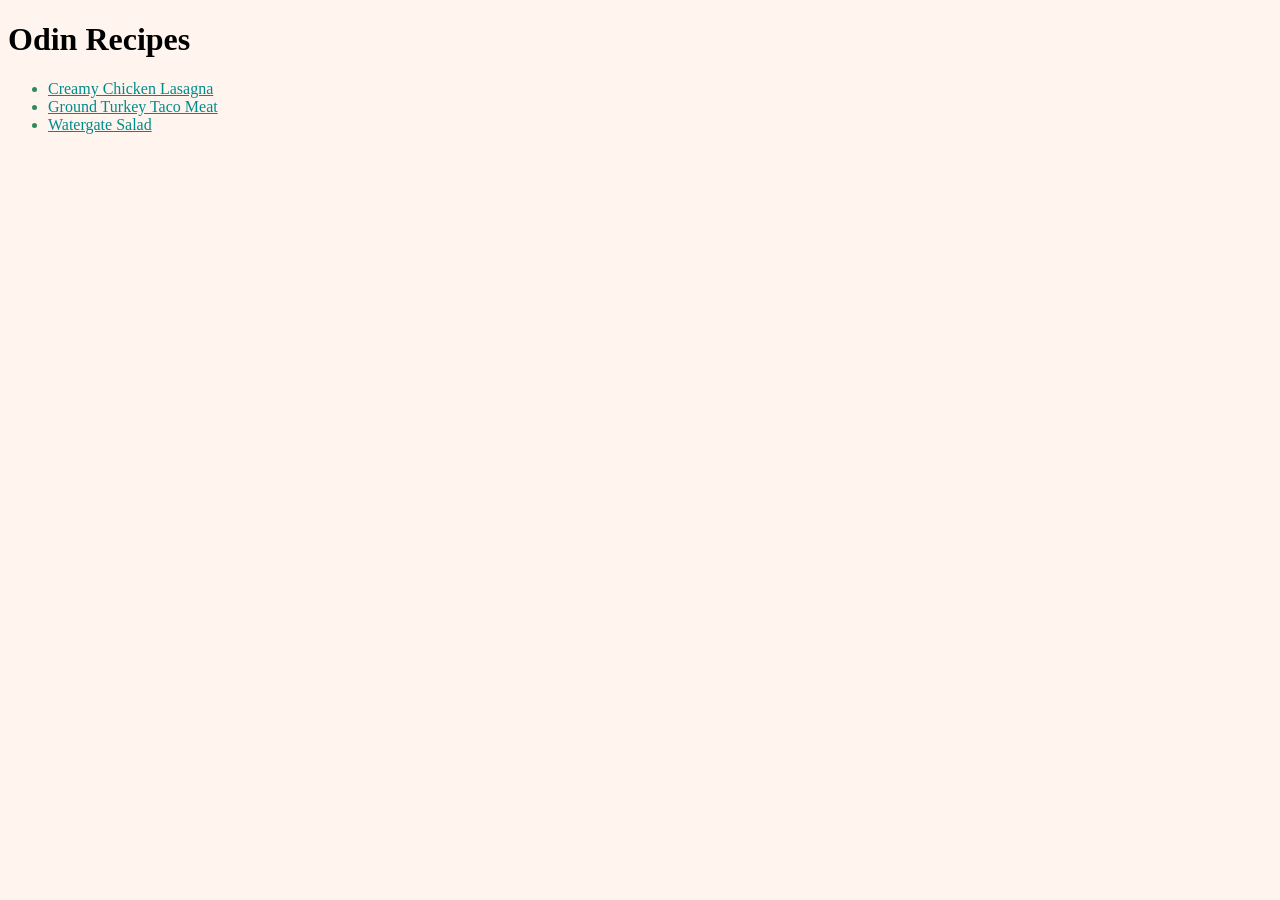
<file: index.html>
<!DOCTYPE html>
<html lang="en">
<head>
    <meta charset="UTF-8">
    <meta name="viewport" content="width=device-width, initial-scale=1.0">
    <title>Odin Recipes</title>
    <link rel="stylesheet" href="styles.css">
</head>
<body>
    <h1>Odin Recipes</h1>
    <ul>
    <li><a href="recipes/lasagna.html">Creamy Chicken Lasagna </a></li>
    <li><a href="recipes/taco-meat.html">Ground Turkey Taco Meat </a></li>
    <li><a href="recipes/watergate-salad.html">Watergate Salad</a></li>
    </ul>



</body>
</html>
</file>
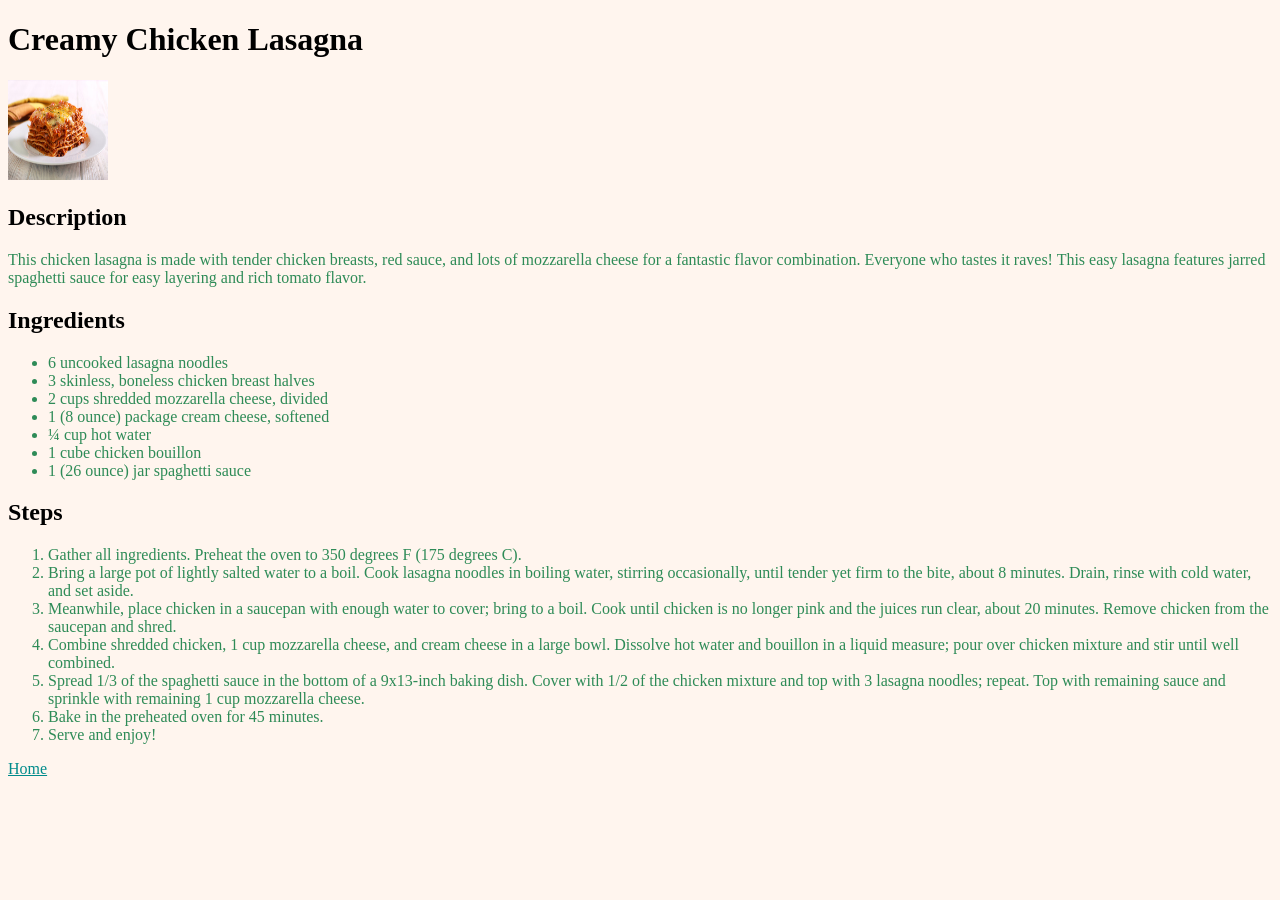
<file: recipes/lasagna.html>
<!DOCTYPE html>
<html lang="en">
<head>
    <meta charset="UTF-8">
    <meta name="viewport" content="width=device-width, initial-scale=1.0">
    <title>Lasagna</title>
     <link rel="stylesheet" href="../styles.css">
</head>
<body>
    <h1>Creamy Chicken Lasagna</h1>
    <img src="../lasagna.jpg" alt="A picture of creamy chicken lasagna." width="100" height="100">
    <h2>Description</h2>
    <p>This chicken lasagna is made with tender chicken breasts, red sauce, and lots of mozzarella cheese for a fantastic flavor combination. Everyone who tastes it raves! This easy lasagna features jarred spaghetti sauce for easy layering and rich tomato flavor.</p>
    <h2>Ingredients</h2>
    <ul>
        <li>6 uncooked lasagna noodles</li>
        <li>3 skinless, boneless chicken breast halves</li>
        <li>2 cups shredded mozzarella cheese, divided</li>
        <li>1 (8 ounce) package cream cheese, softened</li>
        <li>¼ cup hot water</li>
        <li>1 cube chicken bouillon</li>
        <li>1 (26 ounce) jar spaghetti sauce</li>
    </ul>
    <h2>Steps</h2>
    <ol>
        <li>Gather all ingredients. Preheat the oven to 350 degrees F (175 degrees C).</li>
        <li>Bring a large pot of lightly salted water to a boil. Cook lasagna noodles in boiling water, stirring occasionally, until tender yet firm to the bite, about 8 minutes. Drain, rinse with cold water, and set aside.</li>
        <li>Meanwhile, place chicken in a saucepan with enough water to cover; bring to a boil. Cook until chicken is no longer pink and the juices run clear, about 20 minutes. Remove chicken from the saucepan and shred.</li>
        <li>Combine shredded chicken, 1 cup mozzarella cheese, and cream cheese in a large bowl. Dissolve hot water and bouillon in a liquid measure; pour over chicken mixture and stir until well combined.</li>
        <li>Spread 1/3 of the spaghetti sauce in the bottom of a 9x13-inch baking dish. Cover with 1/2 of the chicken mixture and top with 3 lasagna noodles; repeat. Top with remaining sauce and sprinkle with remaining 1 cup mozzarella cheese.</li>
        <li>Bake in the preheated oven for 45 minutes.</li>
        <li>Serve and enjoy!</li>
    </ol>
    <a href="../index.html">Home</a>
</body>
</html>
</file>
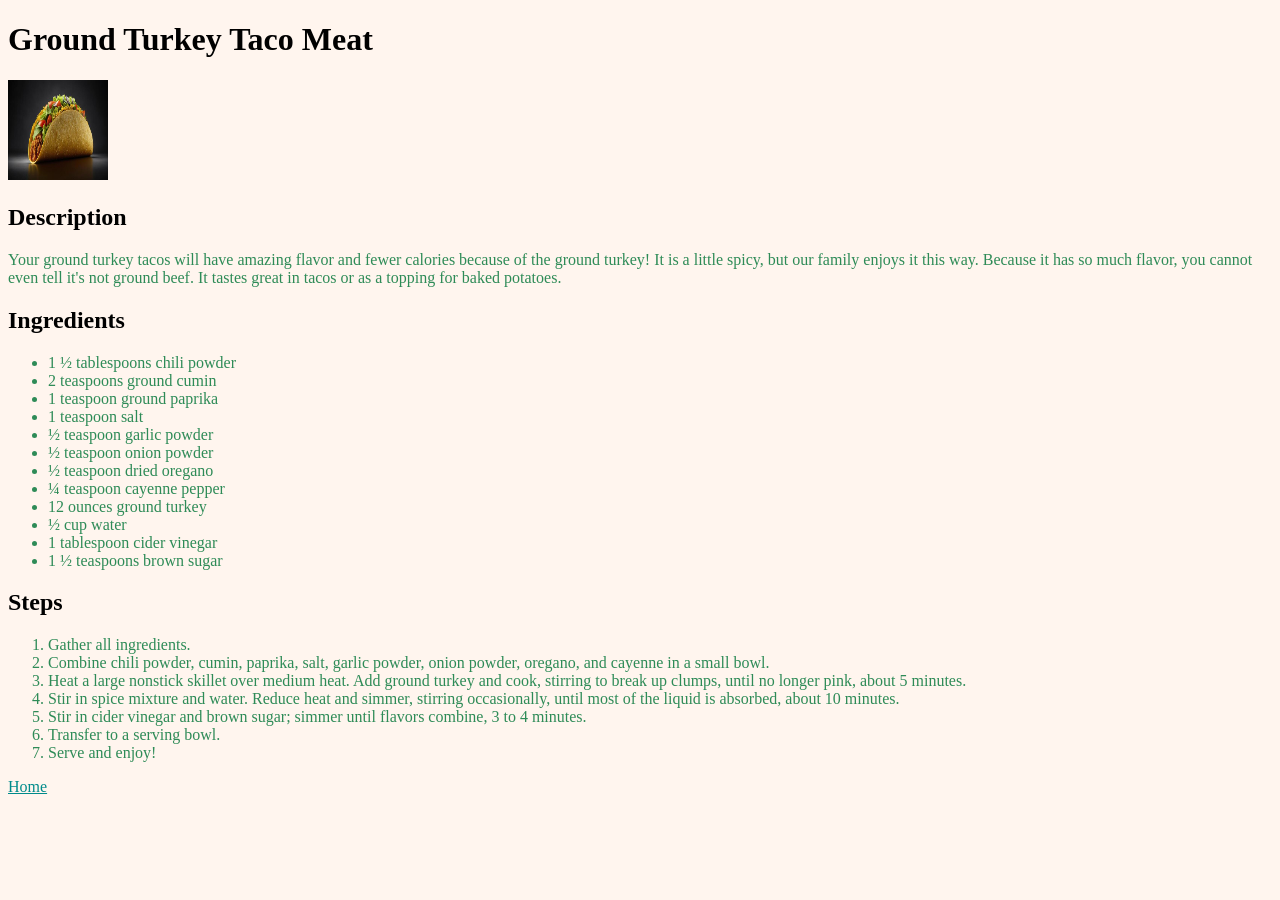
<file: recipes/taco-meat.html>
<!DOCTYPE html>
<html lang="en">
<head>
    <meta charset="UTF-8">
    <meta name="viewport" content="width=device-width, initial-scale=1.0">
    <title>Ground Turkey Taco Meat</title>
     <link rel="stylesheet" href="../styles.css">
</head>
<body>
    <h1>Ground Turkey Taco Meat</h1>
    <img src="../taco.jpg" alt="A picture of a taco." width="100" height="100">
    <h2>Description</h2>
    <p>Your ground turkey tacos will have amazing flavor and fewer calories because of the ground turkey! It is a little spicy, but our family enjoys it this way. Because it has so much flavor, you cannot even tell it's not ground beef. It tastes great in tacos or as a topping for baked potatoes.</p>
    <h2>Ingredients</h2>
    <ul>
        <li>1 ½ tablespoons chili powder</li>
        <li>2 teaspoons ground cumin</li>
        <li>1 teaspoon ground paprika</li>
        <li>1 teaspoon salt</li>
        <li>½ teaspoon garlic powder</li>
        <li>½ teaspoon onion powder</li>
        <li>½ teaspoon dried oregano</li>
        <li>¼ teaspoon cayenne pepper</li>
        <li>12 ounces ground turkey</li>
        <li>½ cup water</li>
        <li>1 tablespoon cider vinegar</li>
        <li>1 ½ teaspoons brown sugar</li>
    </ul>
    <h2>Steps</h2>
    <ol>
        <li>Gather all ingredients.</li>
        <li>Combine chili powder, cumin, paprika, salt, garlic powder, onion powder, oregano, and cayenne in a small bowl.</li>
        <li>Heat a large nonstick skillet over medium heat. Add ground turkey and cook, stirring to break up clumps, until no longer pink, about 5 minutes.</li>
        <li>Stir in spice mixture and water. Reduce heat and simmer, stirring occasionally, until most of the liquid is absorbed, about 10 minutes.</li>
        <li>Stir in cider vinegar and brown sugar; simmer until flavors combine, 3 to 4 minutes.</li>
        <li>Transfer to a serving bowl.</li>
        <li>Serve and enjoy!</li>
    </ol>
    <a href="../index.html">Home</a>
</body>
</html>
</file>
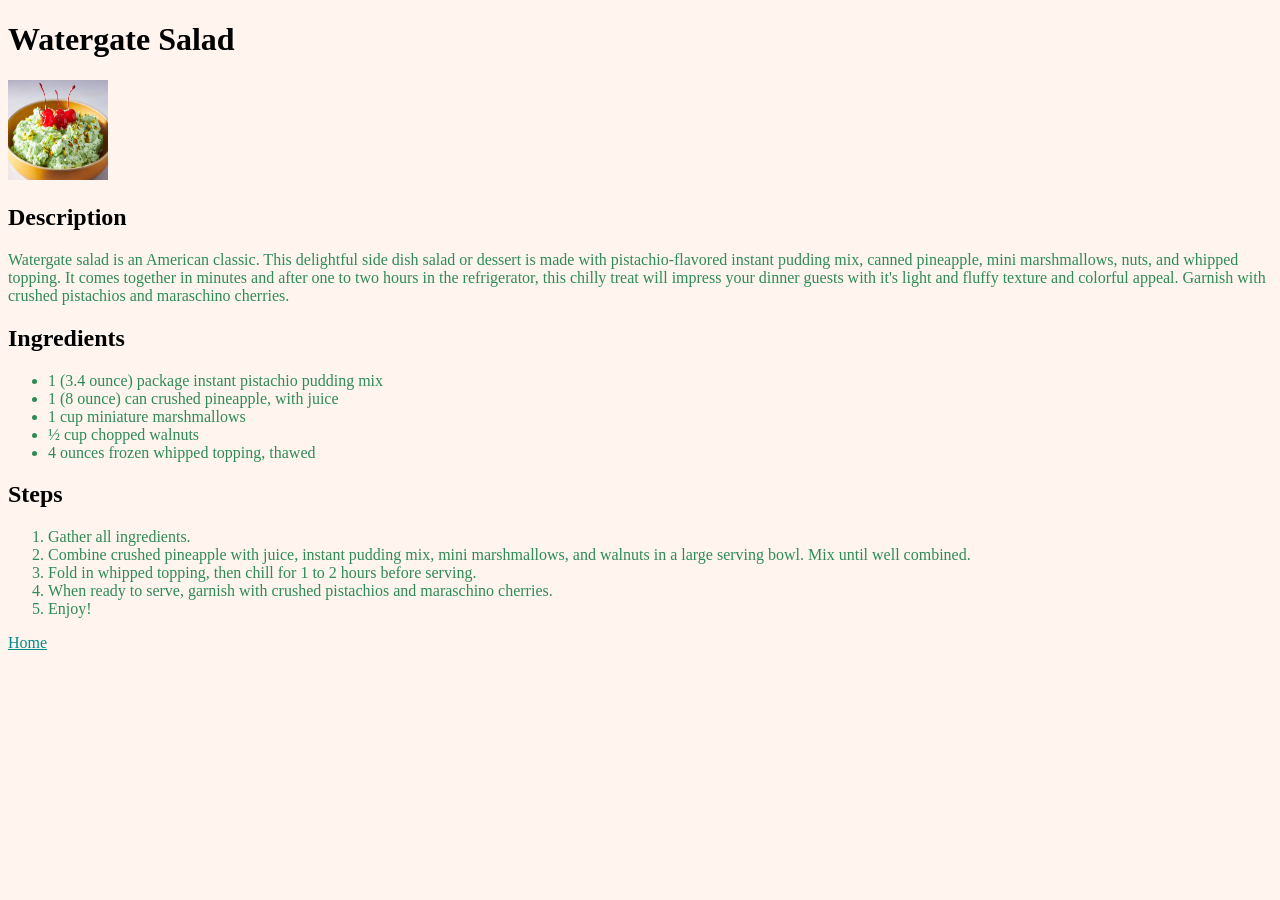
<file: recipes/watergate-salad.html>
<!DOCTYPE html>
<html lang="en">
<head>
    <meta charset="UTF-8">
    <meta name="viewport" content="width=device-width, initial-scale=1.0">
    <title>Watergate Salad</title>
     <link rel="stylesheet" href="../styles.css">
</head>
<body>
    <h1>Watergate Salad</h1>
    <img src="../watergate-salad.jpg" alt="A picture of watergate salad." width="100" height="100">
    <h2>Description</h2>
    <p>Watergate salad is an American classic. This delightful side dish salad or dessert is made with pistachio-flavored instant pudding mix, canned pineapple, mini marshmallows, nuts, and whipped topping. It comes together in minutes and after one to two hours in the refrigerator, this chilly treat will impress your dinner guests with it's light and fluffy texture and colorful appeal. Garnish with crushed pistachios and maraschino cherries.</p>
    <h2>Ingredients</h2>
    <ul>
        <li>1 (3.4 ounce) package instant pistachio pudding mix</li>
        <li>1 (8 ounce) can crushed pineapple, with juice</li>
        <li>1 cup miniature marshmallows</li>
        <li>½ cup chopped walnuts</li>
        <li>4 ounces frozen whipped topping, thawed</li>
    </ul>
    <h2>Steps</h2>
    <ol>
        <li>Gather all ingredients.</li>
        <li>Combine crushed pineapple with juice, instant pudding mix, mini marshmallows, and walnuts in a large serving bowl. Mix until well combined.</li>
        <li>Fold in whipped topping, then chill for 1 to 2 hours before serving.</li>
        <li>When ready to serve, garnish with crushed pistachios and maraschino cherries.</li>
        <li>Enjoy!</li>
    </ol>
    <a href="../index.html">Home</a>
</body>
</html>
</file>
<file: styles.css>
body{
    background-color:seashell;
    color:seagreen;
    font-family: 'Georgia', serif;
}

a{
    color:darkcyan;
    font-family: 'Times New Roman', serif;
}

h1,h2{
    color:black
}
</file>
